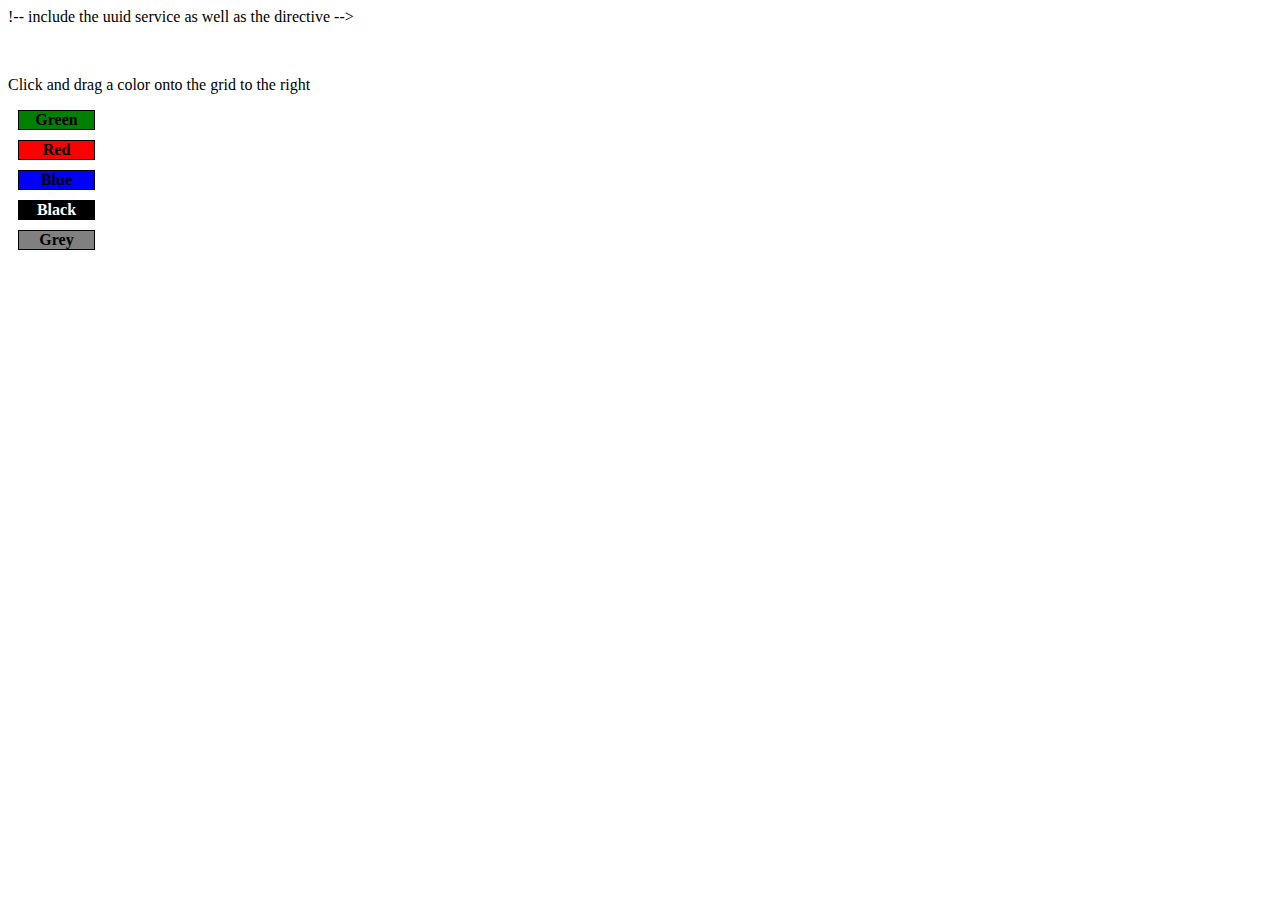
<file: app/drug.html>
!-- include the uuid service as well as the directive -->
<html ng-app="ddApp">
<script src="libs/js/angular.min.js"></script>
<script src="libs/js/lvl-uuid.js"></script>
<script src="libs/js/lvl-drag-drop.js"></script>




<style>
    .lvl-over {
        /* applied to a drop target when a draggable object is over it */
        border: 2px dashed black !important;
    }

    .lvl-target {
        /* applied to all drop targets when a drag operation begins, used to indicate drop targets on a page */
        background-color: #ddd;
        opacity: .5;
    }

    [draggable] {
        -moz-user-select: none;
        -khtml-user-select: none;
        -webkit-user-select: none;
        user-select: none;
        /* Required to make elements draggable in old WebKit */
        -khtml-user-drag: element;
        -webkit-user-drag: element;
        cursor: move;
        border:1px solid black;
    }

    .peg {
        text-align: center;
        font-weight: bold;
        border:1px black solid;
        width: 75px;
        margin: 10px;
    }

    .slot {
        margin-right:2px;
        margin-top:2px;
        width:25;
        height:25px;
        display:inline-block;
        border: none;
    }

    .red {
        background-color: red;
    }

    .blue {
        background-color: blue;
    }

    .green {
        background-color: green;
    }

    .black {
        background-color: black;
        color: white;
    }

    .grey {
        background-color: grey;
    }

    pre strong {
        font-size:12pt;
    }
</style>
<script>
    angular
            .module('ddApp', ['lvl.directives.dragdrop']) // register the directive with your app module
            .controller('ddController', ['$scope' , function($scope){
                $scope.dropped = function(dragEl, dropEl) { // function referenced by the drop target
                    //this is application logic, for the demo we just want to color the grid squares
                    //the directive provides a native dom object, wrap with jqlite
                    var drop = angular.element(dropEl);
                    var drag = angular.element(dragEl);

                    //clear the previously applied color, if it exists
                    var bgClass = drop.attr('data-color');
                    if (bgClass) {
                        drop.removeClass(bgClass);
                    }

                    //add the dragged color
                    bgClass = drag.attr("data-color");
                    drop.addClass(bgClass);
                    drop.attr('data-color', bgClass);

                    //if element has been dragged from the grid, clear dragged color
                    if (drag.attr("x-lvl-drop-target")) {
                        drag.removeClass(bgClass);
                    }
                }
            }]);
</script>

<div ng-controller="ddController" style="margin-top:50px;">
    <div class="row">
        <div class="col-md-1 col-md-offset-1">
            <p>Click and drag a color onto the grid to the right</p>
            <div class="peg green" x-lvl-draggable="true" data-color="green">Green</div>
            <div class="peg red" x-lvl-draggable="true" data-color="red">Red</div>
            <div class="peg blue" x-lvl-draggable="true" data-color="blue">Blue</div>
            <div class="peg black" x-lvl-draggable="true" data-color="black">Black</div>
            <div class="peg grey" x-lvl-draggable="true" data-color="grey">Grey</div>
        </div>

        <div class="col-md-10">
            <div ng-repeat="r in [1, 2, 3, 4, 5, 6, 7, 8, 9, 10]">
                <span class="slot circle" ng-repeat="c in [1, 2, 3, 4, 5, 6, 7, 8, 9, 10]" x-lvl-drop-target="true" x-on-drop="dropped(dragEl, dropEl)"></span>
            </div>
        </div>
    </div>
</div>
</html>
</file>
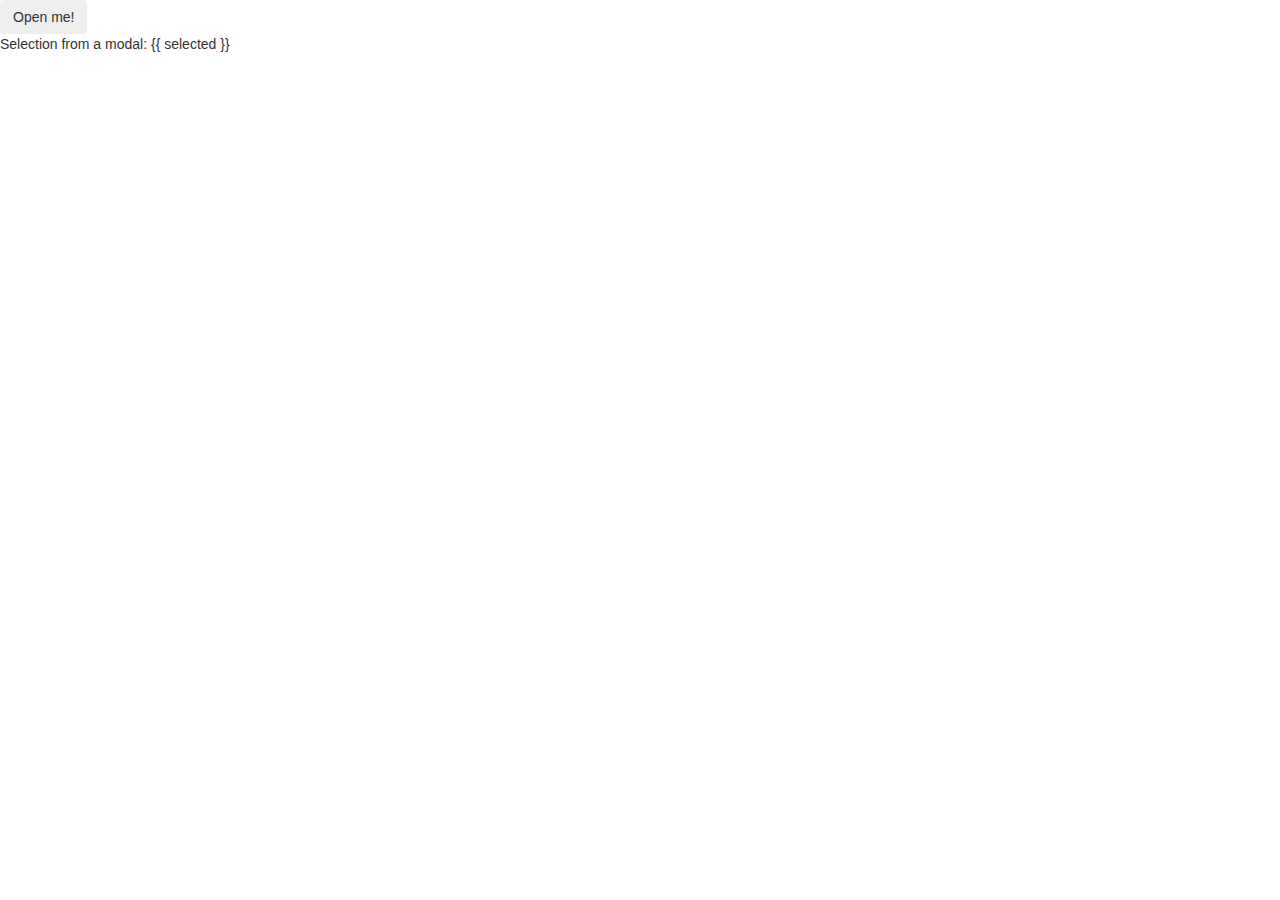
<file: app/modal.html>
<!doctype html>
<html ng-app="fileApp">
<head>
    <link rel="stylesheet" href="libs/css/bootstrap.css">
    <script src="libs/js/angular.min.js"></script>
    <script src="libs/js/ui-bootstrap-tpls-0.11.0.min.js"></script>
    <script src="js/controllers.js"></script>
    <script src="js/notify.js"></script>
</head>
<body>

<div ng-controller="ModalDemoCtrl">


    <button class="btn" ng-click="open()">Open me!</button>
    <div ng-show="selected">Selection from a modal: {{ selected }}</div>
</div>
</body>
</html>
</file>
